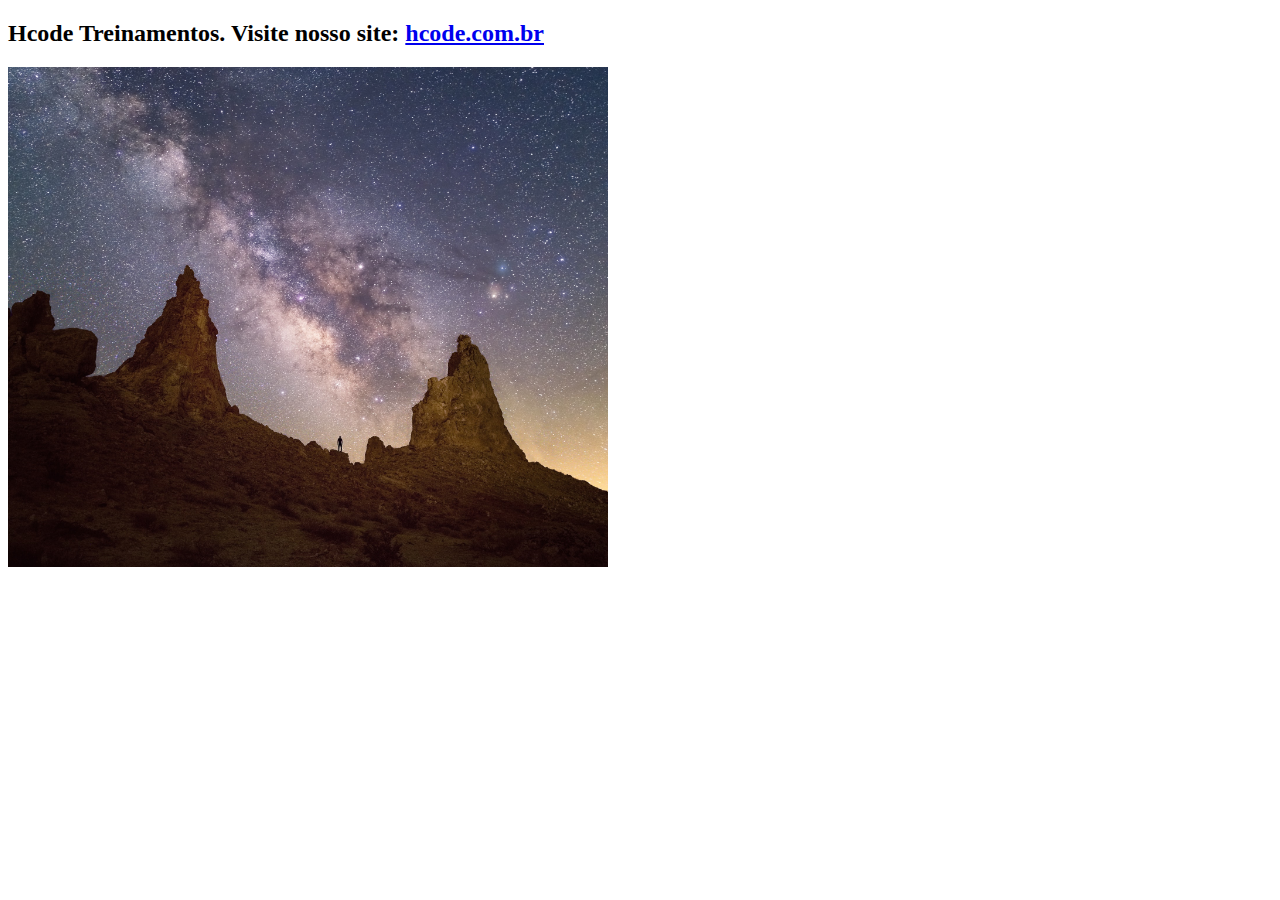
<file: background-size/index.html>
<!DOCTYPE html>
<html lang="pt-BR">
    <head>
        <meta charset="UTF-8">
        <meta name="viewport" content="width=device-width, initial-scale=1.0">
        <title>Estilo: background-size</title>
        <link rel="stylesheet" href="style.css">
    </head>
    <body>
        
        <h2>Hcode Treinamentos. Visite nosso site: <a href="https://hcode.com.br">hcode.com.br</a></h2>

        <div id="background-example"></div>
        
    </body>
</html>
</file>
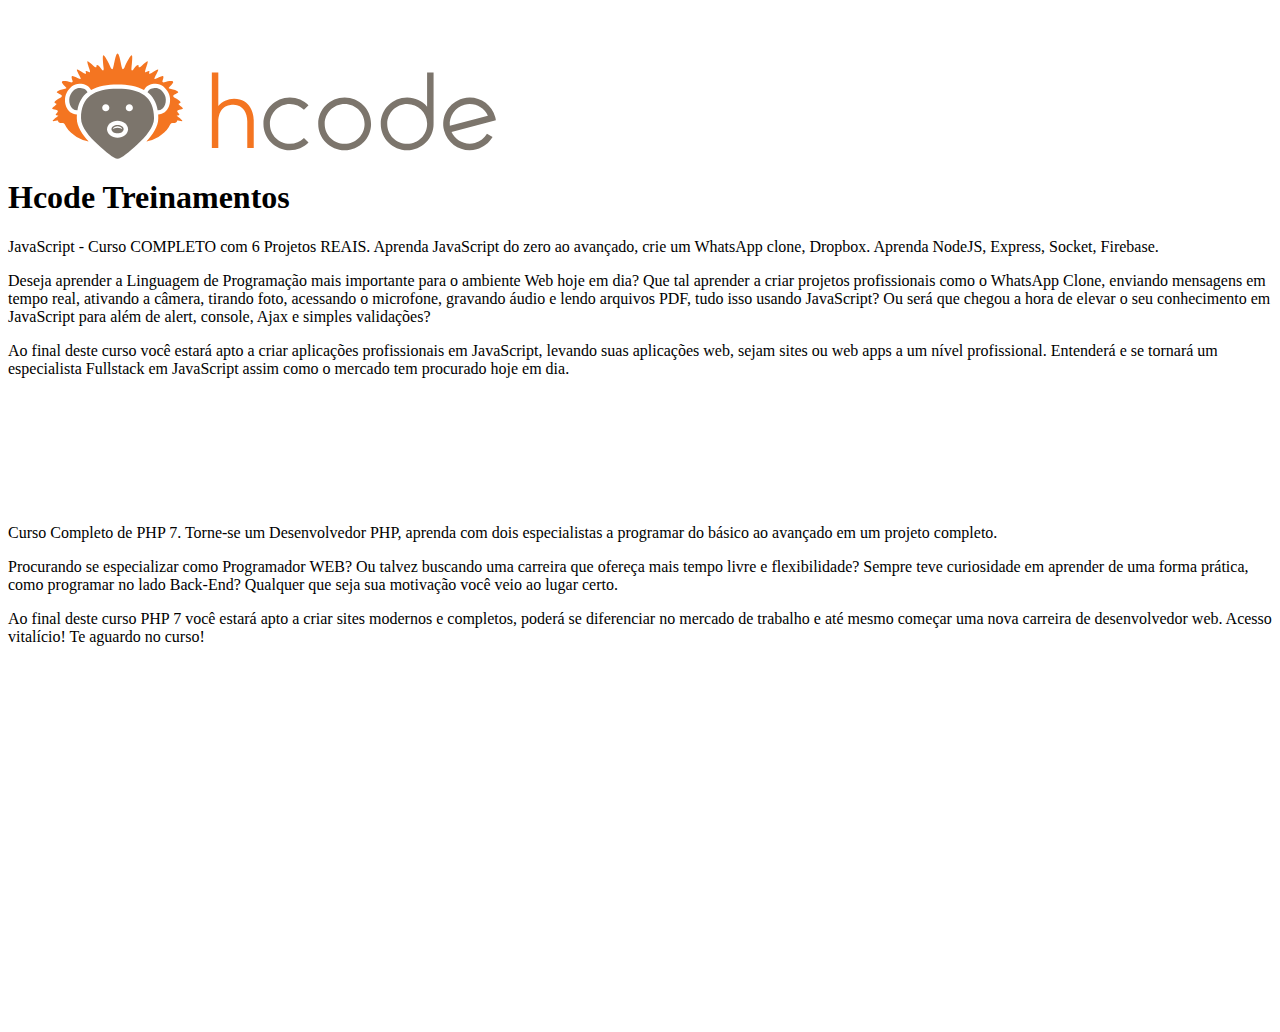
<file: position/index.html>
<!DOCTYPE html>
<html lang="pt-BR">
    <head>
        <meta charset="UTF-8">
        <meta name="viewport" content="width=device-width, initial-scale=1.0">
        <title>Estilo position</title>
        <link rel="stylesheet" href="style.css">
    </head>
    <body>
        
        <div id="principal">

            <div id="image"></div>

            <h1>Hcode Treinamentos</h1>

            <p>JavaScript - Curso COMPLETO com 6 Projetos REAIS.
            Aprenda JavaScript do zero ao avançado, crie um WhatsApp clone, Dropbox. Aprenda NodeJS, Express, Socket, Firebase.</p>

            <p>Deseja aprender a Linguagem de Programação mais importante para o ambiente Web hoje em dia? Que tal aprender a criar projetos profissionais como o WhatsApp Clone, enviando mensagens em tempo real, ativando a câmera, tirando foto, acessando o microfone, gravando áudio e lendo arquivos PDF, tudo isso usando JavaScript? Ou será que chegou a hora de elevar o seu conhecimento em JavaScript para além de alert, console, Ajax e simples validações? </p>

            <p>Ao final deste curso você estará apto a criar aplicações profissionais em JavaScript, levando suas aplicações web, sejam sites ou web apps a um nível profissional. Entenderá e se tornará um especialista Fullstack em JavaScript assim como o mercado tem procurado hoje em dia.</p>

        </div>

        <div id="second-div">

            <p>Curso Completo de PHP 7. Torne-se um Desenvolvedor PHP, aprenda com dois especialistas a programar do básico ao avançado em um projeto completo.</p>

            <p>Procurando se especializar como Programador WEB? Ou talvez buscando uma carreira que ofereça mais tempo livre e flexibilidade? Sempre teve curiosidade em aprender de uma forma prática, como programar no lado Back-End?
            Qualquer que seja sua motivação você veio ao lugar certo.</p>

            <p>Ao final deste curso PHP 7 você estará apto a criar sites modernos e completos, poderá se diferenciar no mercado de trabalho e até mesmo começar uma nova carreira de desenvolvedor web.
            Acesso vitalício! Te aguardo no curso!</p>

        </div>

    </body>
</html>
</file>
<file: background-size/style.css>
#background-example {
    width: 600px;
    height: 500px;
    background: url('./image.jpg') no-repeat;
    background-color: #ccc;
    /* background-size: 200px; */
    /* background-size: contain; */
    background-size: cover;
    background-position: center;
}
</file>
<file: position/style.css>
#principal, #second-div {
    height: 500px;
}

#image {
    background: url('./hcode.svg') no-repeat;
    width: 450px;
    height: 150px;
    position: sticky;
    left: 50px;
    top: 50px;
}

/* position: static -> Valor padrão. A posição não é alterada */
/* position: relative -> A posição pode ser alterada. Ela é relativa a si mesma, à sua posição inicial */
/* position: absolute -> A posição pode ser alterada. Ela é relativa ao elemento pai mais próximo que possua o position: relative ou então ao próprio navegador */
/* position: fixed -> A posição pode ser alterada. Sua posição fica fixa na página, mesmo rolando o scroll */
/* position: sticky -> Une o conceito de relative e fixed. Baseia-se no scroll do usuário para posicionar os elementos */
</file>
